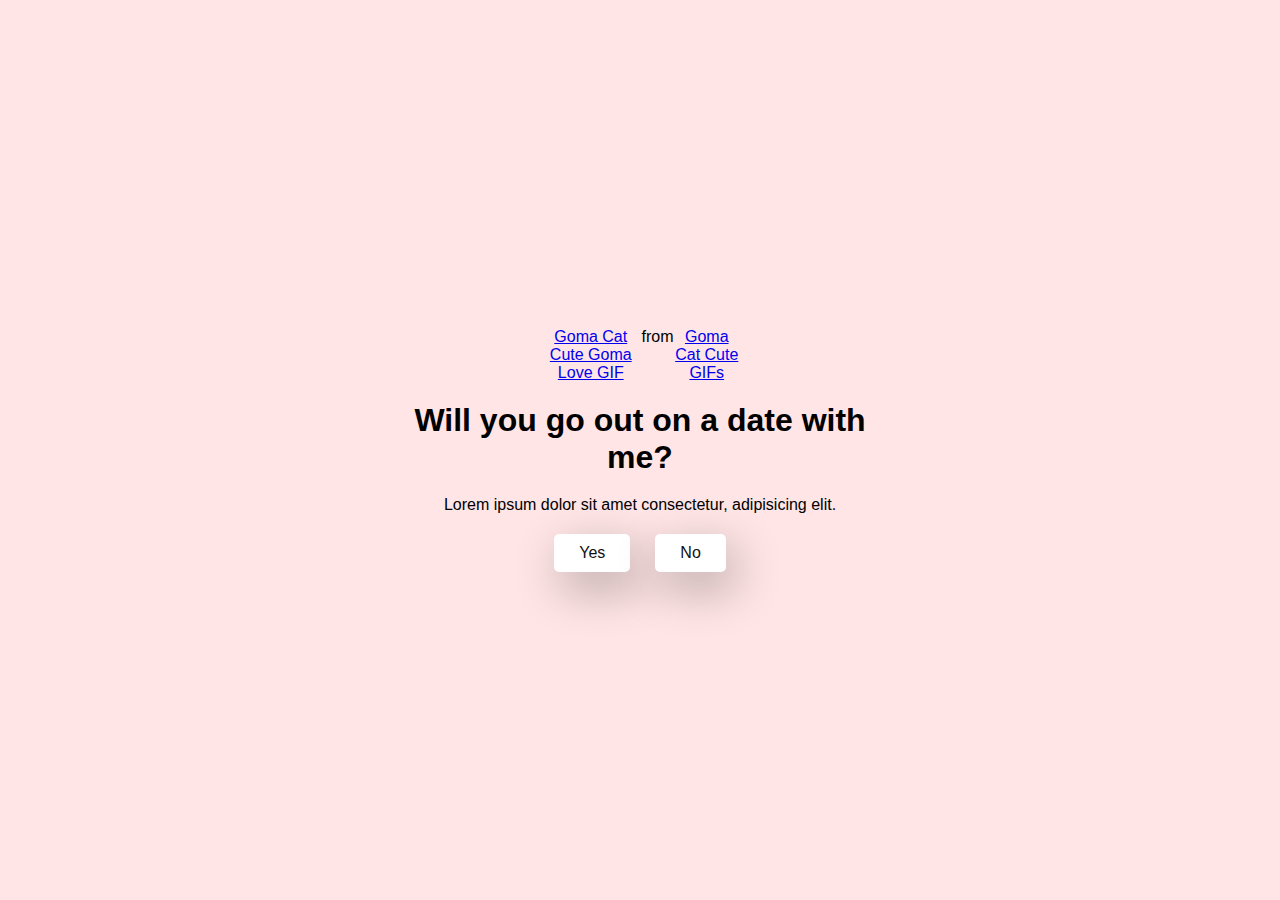
<file: index.html>
<!DOCTYPE html>
<html lang="en">
<head>
    <meta charset="UTF-8">
    <meta name="viewport" content="width=device-width, initial-scale=1.0">
    <title>Love Proposal</title>
    <link rel="stylesheet" href="style.css">
</head>
<body>
    <div class="container">
        <div class="tenor-gif-embed" data-postid="6358744610554682704" data-share-method="host" data-aspect-ratio="0.819277" data-width="100%"><a href="https://tenor.com/view/goma-cat-cute-goma-love-goma-kiss-goma-heart-gif-6358744610554682704">Goma Cat Cute Goma Love GIF</a>from <a href="https://tenor.com/search/goma+cat+cute-gifs">Goma Cat Cute GIFs</a></div> <script type="text/javascript" async src="https://tenor.com/embed.js"></script>
        <h1>Will you go out on a date with me?</h1>
        <p>Lorem ipsum dolor sit amet consectetur, adipisicing elit.</p>
        <div class="btn">
            <a href="yes.html">Yes</a>
            <a href="no1.html">No</a>
        </div>
    </div>
</body>
</html>
</file>
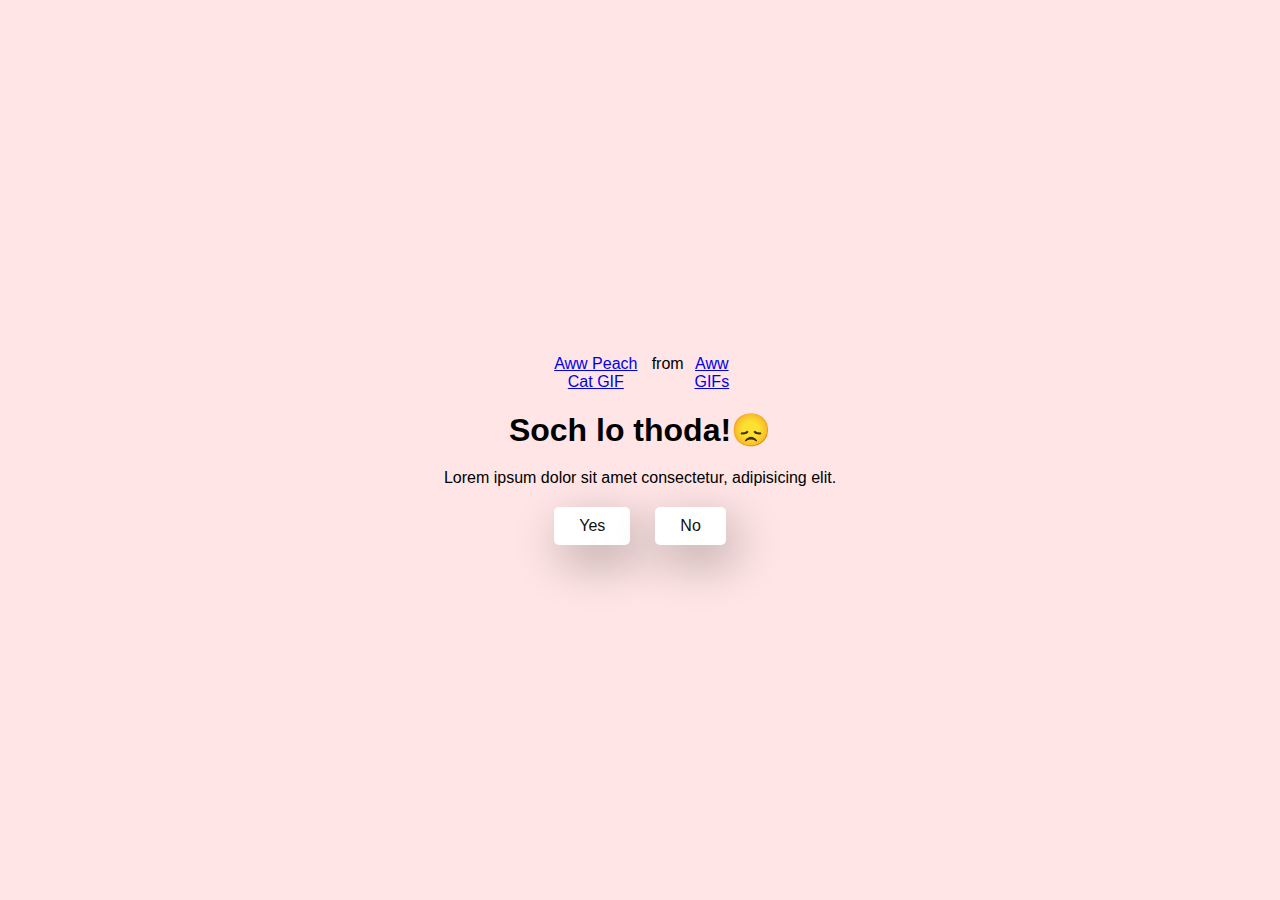
<file: no1.html>
<!DOCTYPE html>
<html lang="en">
<head>
    <meta charset="UTF-8">
    <meta name="viewport" content="width=device-width, initial-scale=1.0">
    <title>Love Proposal</title>
    <link rel="stylesheet" href="style.css">
</head>
<body>
    <div class="container">
        <div class="tenor-gif-embed" data-postid="10698898594112606175" data-share-method="host" data-aspect-ratio="1.10177" data-width="100%"><a href="https://tenor.com/view/aww-peach-cat-sad-tears-gif-10698898594112606175">Aww Peach Cat GIF</a>from <a href="https://tenor.com/search/aww-gifs">Aww GIFs</a></div>
    <script type="text/javascript" async src="https://tenor.com/embed.js"></script>
        <h1>Soch lo thoda!😞</h1>
        <p>Lorem ipsum dolor sit amet consectetur, adipisicing elit.</p>
        <div class="btn">
            <a href="yes.html">Yes</a>
            <a href="no2.html">No</a>
        </div>
    </div>
</body>
</html>
</file>
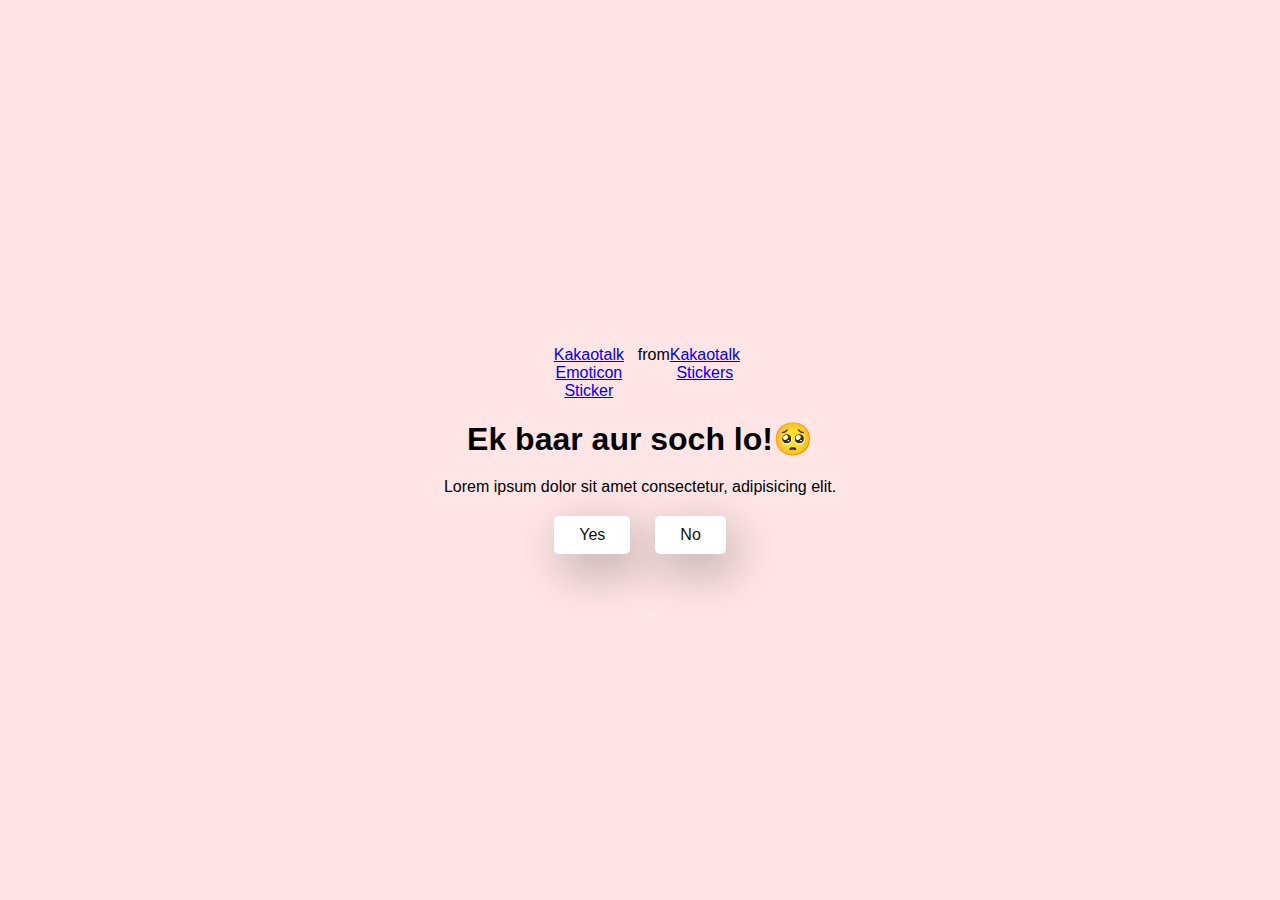
<file: no2.html>
<!DOCTYPE html>
<html lang="en">
<head>
    <meta charset="UTF-8">
    <meta name="viewport" content="width=device-width, initial-scale=1.0">
    <title>Love Proposal</title>
    <link rel="stylesheet" href="style.css">
</head>
<body>
    <div class="container">
    <div class="tenor-gif-embed" data-postid="18260462" data-share-method="host" data-aspect-ratio="1" data-width="100%"><a href="https://tenor.com/view/kakaotalk-emoticon-ompangie-pentol-please-gif-18260462">Kakaotalk Emoticon Sticker</a>from <a href="https://tenor.com/search/kakaotalk-stickers">Kakaotalk Stickers</a></div>
     <script type="text/javascript" async src="https://tenor.com/embed.js"></script>
        <h1>Ek baar aur soch lo!🥺</h1>
        <p>Lorem ipsum dolor sit amet consectetur, adipisicing elit.</p>
        <div class="btn">
            <a href="yes.html">Yes</a>
            <a href="no3.html">No</a>
        </div>
    </div>
</body>
</html>
</file>
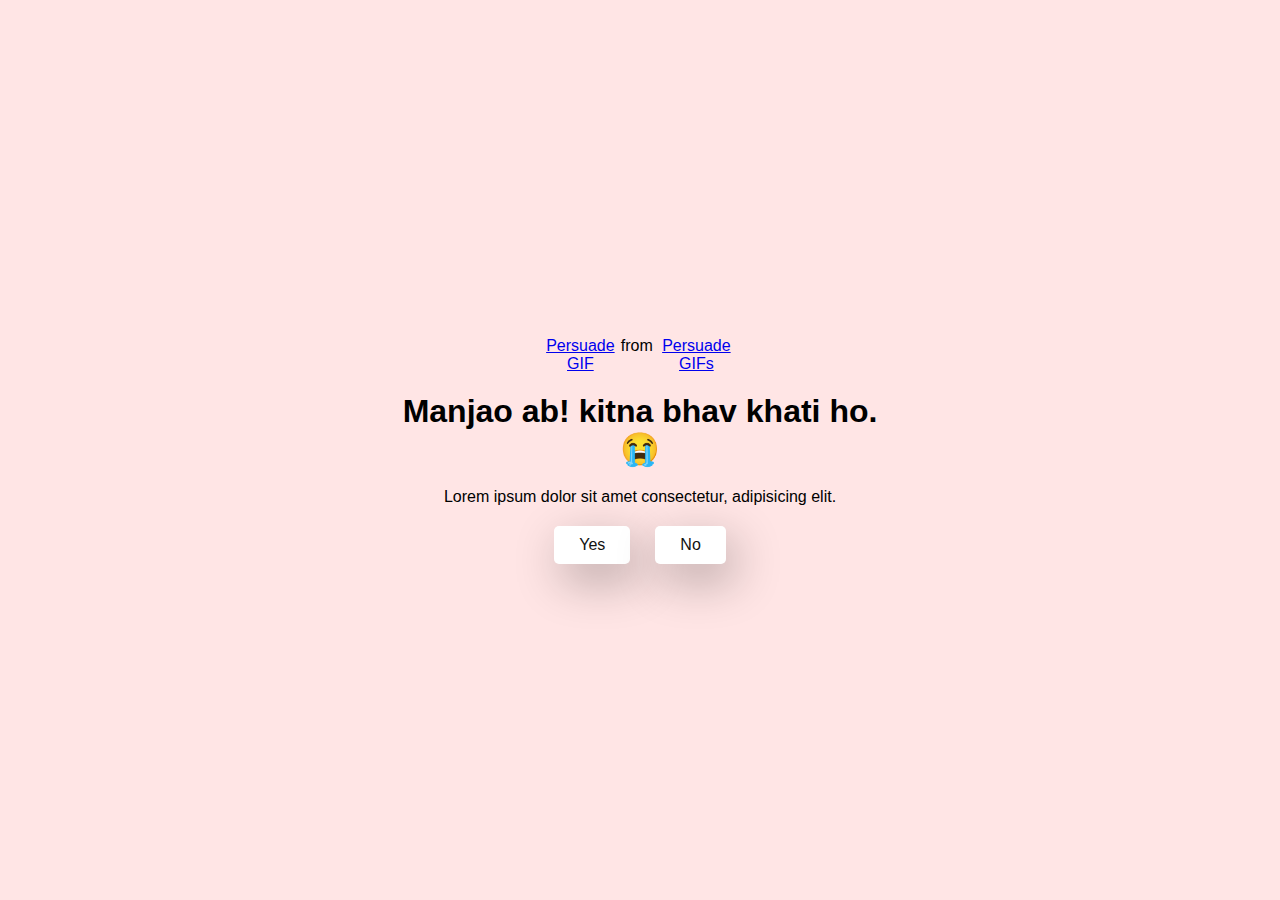
<file: no3.html>
<!DOCTYPE html>
<html lang="en">
<head>
    <meta charset="UTF-8">
    <meta name="viewport" content="width=device-width, initial-scale=1.0">
    <title>Love Proposal</title>
    <link rel="stylesheet" href="style.css">
</head>
<body>
    <div class="container">
        <div class="tenor-gif-embed" data-postid="26453877" data-share-method="host" data-aspect-ratio="1.31148" data-width="100%"><a href="https://tenor.com/view/persuade-gif-26453877">Persuade GIF</a>from <a href="https://tenor.com/search/persuade-gifs">Persuade GIFs</a></div>
         <script type="text/javascript" async src="https://tenor.com/embed.js"></script>
        <h1>Manjao ab! kitna bhav khati ho.😭</h1>
        <p>Lorem ipsum dolor sit amet consectetur, adipisicing elit.</p>
        <div class="btn">
            <a href="yes.html">Yes</a>
            <a href="#" id="move-random">No</a>
        </div>
    </div>
    <script src="./script.js"></script>
</body>
</html>
</file>
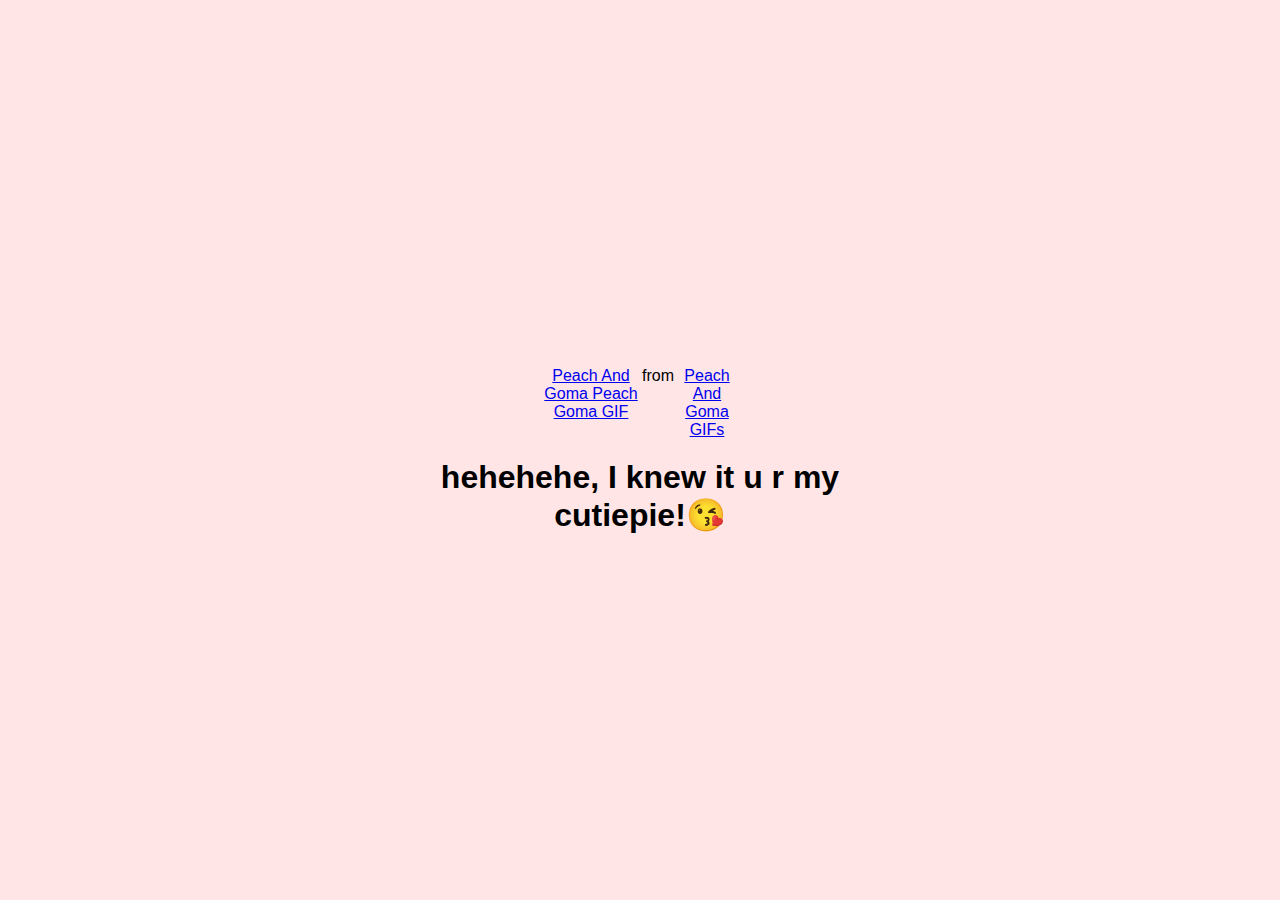
<file: yes.html>
<!DOCTYPE html>
<html lang="en">
<head>
    <meta charset="UTF-8">
    <meta name="viewport" content="width=device-width, initial-scale=1.0">
    <title>Love Proposal</title>
    <link rel="stylesheet" href="style.css">
</head>
<body>
    <div class="container">
        <div class="tenor-gif-embed" data-postid="15987536345549591361" data-share-method="host" data-aspect-ratio="1.0641" data-width="100%"><a href="https://tenor.com/view/peach-and-goma-peach-goma-cat-cute-gomu-peachu-goma-and-peach-gif-15987536345549591361">Peach And Goma Peach Goma GIF</a>from <a href="https://tenor.com/search/peach+and+goma-gifs">Peach And Goma GIFs</a></div> 
        <script type="text/javascript" async src="https://tenor.com/embed.js"></script>
        <h1>hehehehe, I knew it u r my cutiepie!😘</h1>
        
    </div>
</body>
</html>
</file>
<file: style.css>
*{
    margin: 0;
    padding: 0;
    box-sizing: border-box;
    font-family: sans-serif;
}
body{
    width: 100%;
    min-height: 100vh;
    display: flex;
    justify-content: center;
    align-items: center;
    background-color: #ffe5e5;
}
.container{
    display: flex;
    flex-direction: column;
    text-align: center;
    align-items: center;
    gap: 20px;
    max-width: 500px;
    margin: 40px;
}
.container .tenor-gif-embed{
    display: flex;
    max-width: 200px;
}
.container .btn{
    display: flex;
    gap: 25px;
}
.btn a{
    text-decoration: none;
    color: #111;
    background: #fff;
    padding: 10px 25px;
    border-radius: 5px;
    box-shadow: 0.5rem 1rem 3rem hsl(0, 0%, 0%, 0.3);
}
</file>
